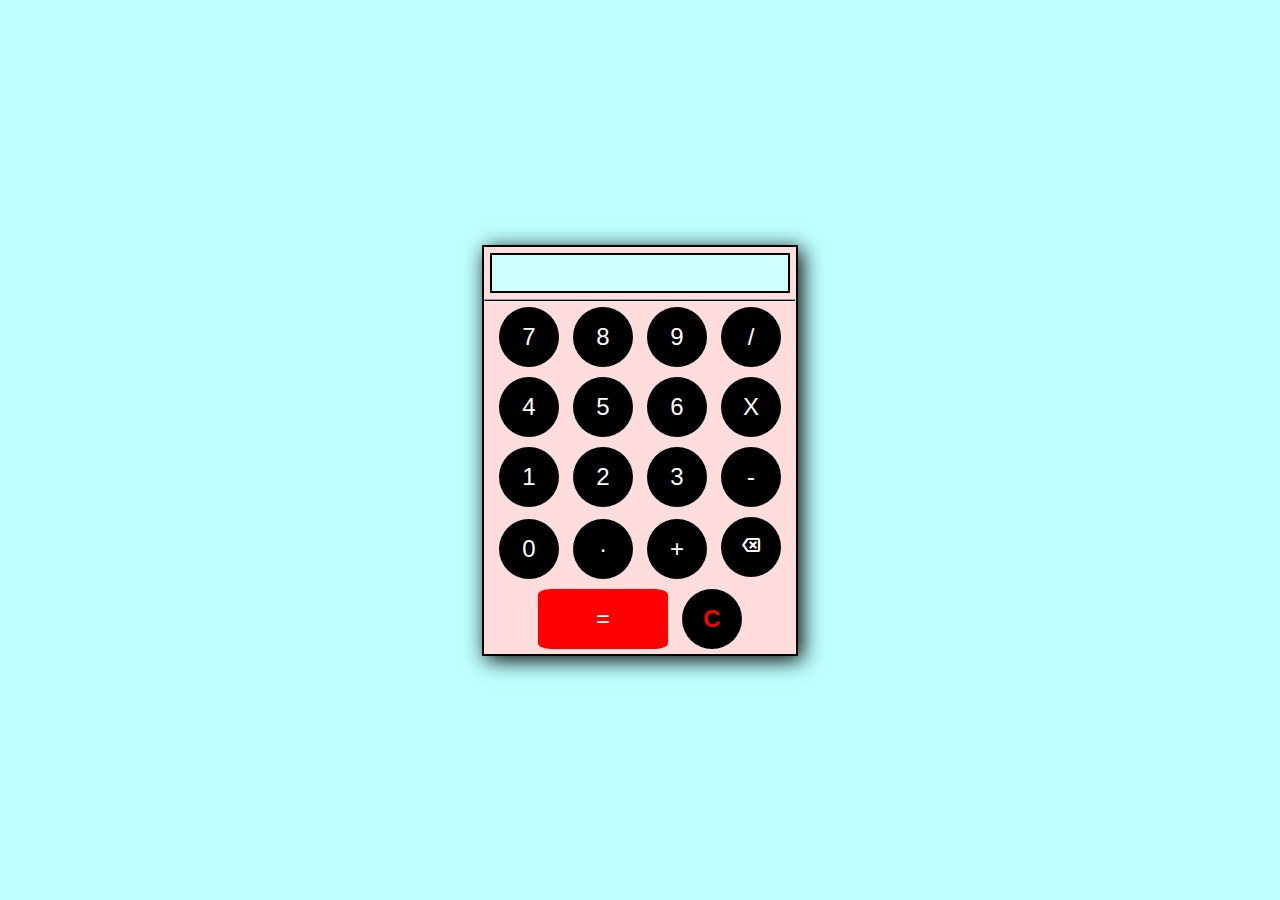
<file: Calculator/calculator.html>
<!DOCTYPE html>
<html lang="en">

<head>
    <meta charset="UTF-8">
    <meta name="viewport" content="width=device-width, initial-scale=1.0">
    <title>Calculator</title>
    <link rel="stylesheet"
        href="https://fonts.googleapis.com/css2?family=Material+Symbols+Outlined:opsz,wght,FILL,GRAD@20..48,100..700,0..1,-50..200" />
    <style>
        * {
            margin: 0px;
            padding: 0px;
            box-sizing: border-box;
        }

        body {
            height: 100vh;
            width: 100vw;
            background-color: rgb(190, 255, 255);
            display: flex;
            justify-content: center;
            align-items: center;
        }

        .calculator {
            border: 2px solid black;
            background-color: rgb(255, 221, 221);
            box-shadow: 4px 4px 20px black;
        }

        #display {
            width: 300px;
            height: 40px;
            text-align: right;
            margin: 6px;
            font-size: 19px;
            border: 2px solid black;
            padding: 10px;
            background-color: rgb(207, 255, 255);
        }

        button {
            width: 60px;
            height: 60px;
            background-color: black;
            border: none;
            border-radius: 50%;
            padding: 16px;
            margin: 5px;
            color: white;
            font-size: x-large;
        }

        .buttons {
            text-align: center;
        }

        button:hover {
            cursor: pointer;
            transform: translateY(-2px);
        }

        #equals {
            width: 130px;
            border-radius: 10%;
            background-color: red;

        }
    </style>
</head>

<body>
    <div class="calculator">
        <input type="text" name="display" value="" id="display">
        <hr style="height: 3px; background-color: black;">
        <div class="buttons">
            <div>
                <button onclick="input(7)">7</button>
                <button onclick="input(8)">8</button>
                <button onclick="input(9)">9</button>
                <button onclick="input('/')">/</button>
            </div>

            <div>
                <button onclick="input(4)">4</button>
                <button onclick="input(5)">5</button>
                <button onclick="input(6)">6</button>
                <button onclick="input('*')">X</button>
            </div>


            <div>
                <button onclick="input(1)">1</button>
                <button onclick="input(2)">2</button>
                <button onclick="input(3)">3</button>
                <button onclick="input('-')">-</button>
            </div>

            <div>
                <button onclick="input(0)">0</button>
                <button onclick="input('.')"><span style="position: relative; bottom: 5px;">.</span></button>
                <button onclick="input('+')">+</button>
                <button onclick="remove()" style="align-items: end;"><span class="material-symbols-outlined">
                        backspace
                    </span></button>
            </div>

            <div>
                <button onclick="calculate()" id="equals">=</button>
                <button onclick="clearDisplay()" style="color: red; font-weight: bolder;">C</button>
            </div>
        </div>
    </div>
    <script>
        let display = document.getElementById('display')
        function clearDisplay() {
            display.value = '';
            console.log("display cleared")
        }
        function input(a) {
            display.value += a;
        }
        function calculate() {
            if (display.value != '') {
                let result = eval(display.value)
                display.value = result
            }
        }
        function remove() {
            let displayArray = Array.from(display.value)
            displayArray.pop(-1)
            let result = displayArray.join(sep = '')
            display.value = result
        }
    </script>
</body>

</html>
</file>
